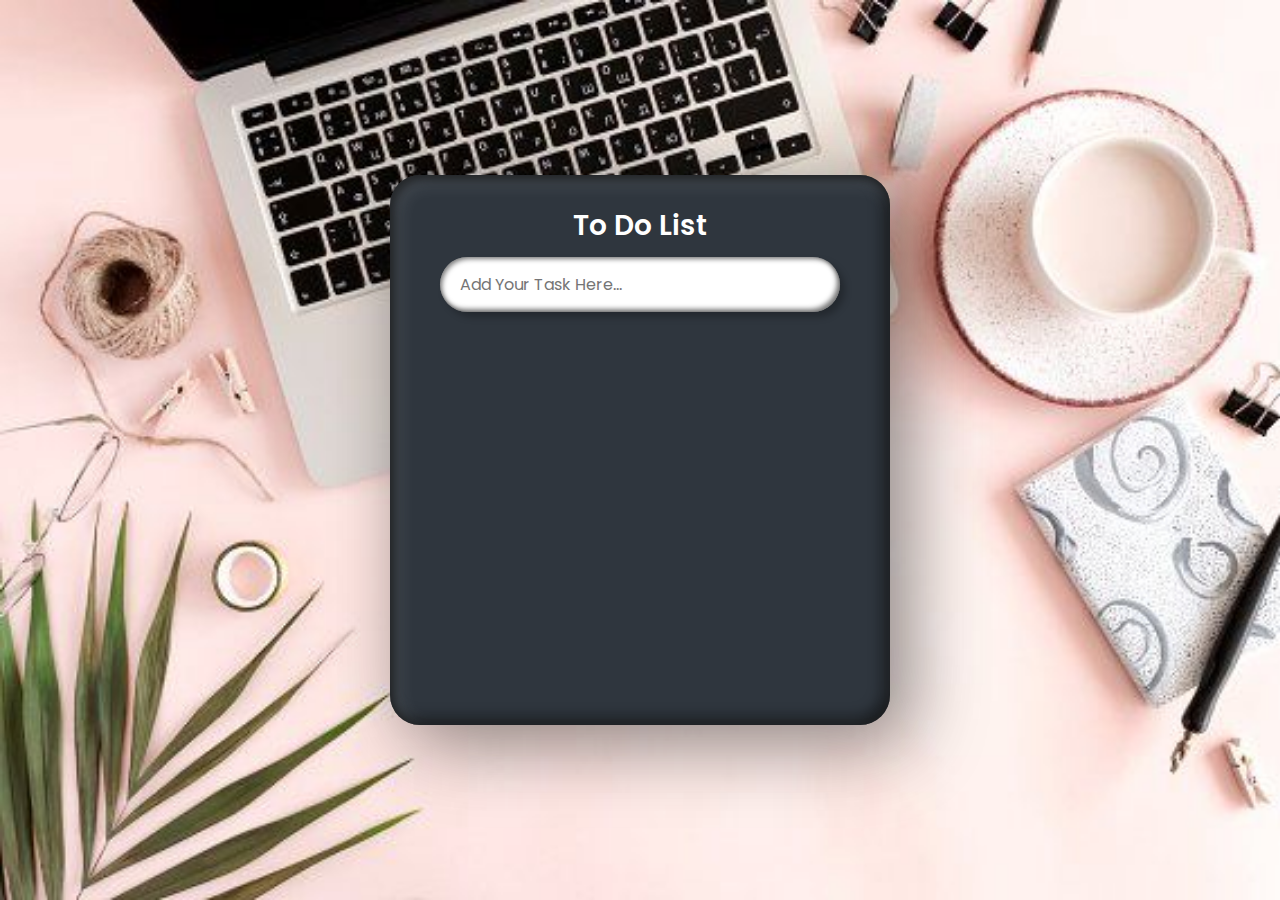
<file: index.html>
<!DOCTYPE html>
<html lang="en">

<head>
  <meta charset="UTF-8">
  <meta name="viewport" content="width=device-width, initial-scale=1.0">
  <title>To-Do List</title>
  <link rel="stylesheet" href="todo.css">
</head>

<body>
  <div class="container">
    <div class="box">
      <h2>To Do List</h2>
      <input type="text" placeholder="Add Your Task Here..." id="inputBx">
      <ul id="list"></ul>
    </div>
  </div>
  <script>
    let inputBx = document.querySelector('#inputBx');
    let list = document.querySelector('#list');

    inputBx.addEventListener("keyup", function (event) {
      if (event.key == "Enter") {
        if(this.value.trim()){
          addItem(this.value)
          this.value = ""
        }
      }
    })

    let addItem = (inputBx) => {
      let listItem = document.createElement("li");
      listItem.innerHTML = `${inputBx}<i>`;

      listItem.addEventListener("click", function () {
        this.classList.toggle('done');
      })

      listItem.querySelector("i").addEventListener("click",
        function () {
          listItem.remove();
        })

      list.appendChild(listItem);
    }
  </script>
</body>

</html>
</file>
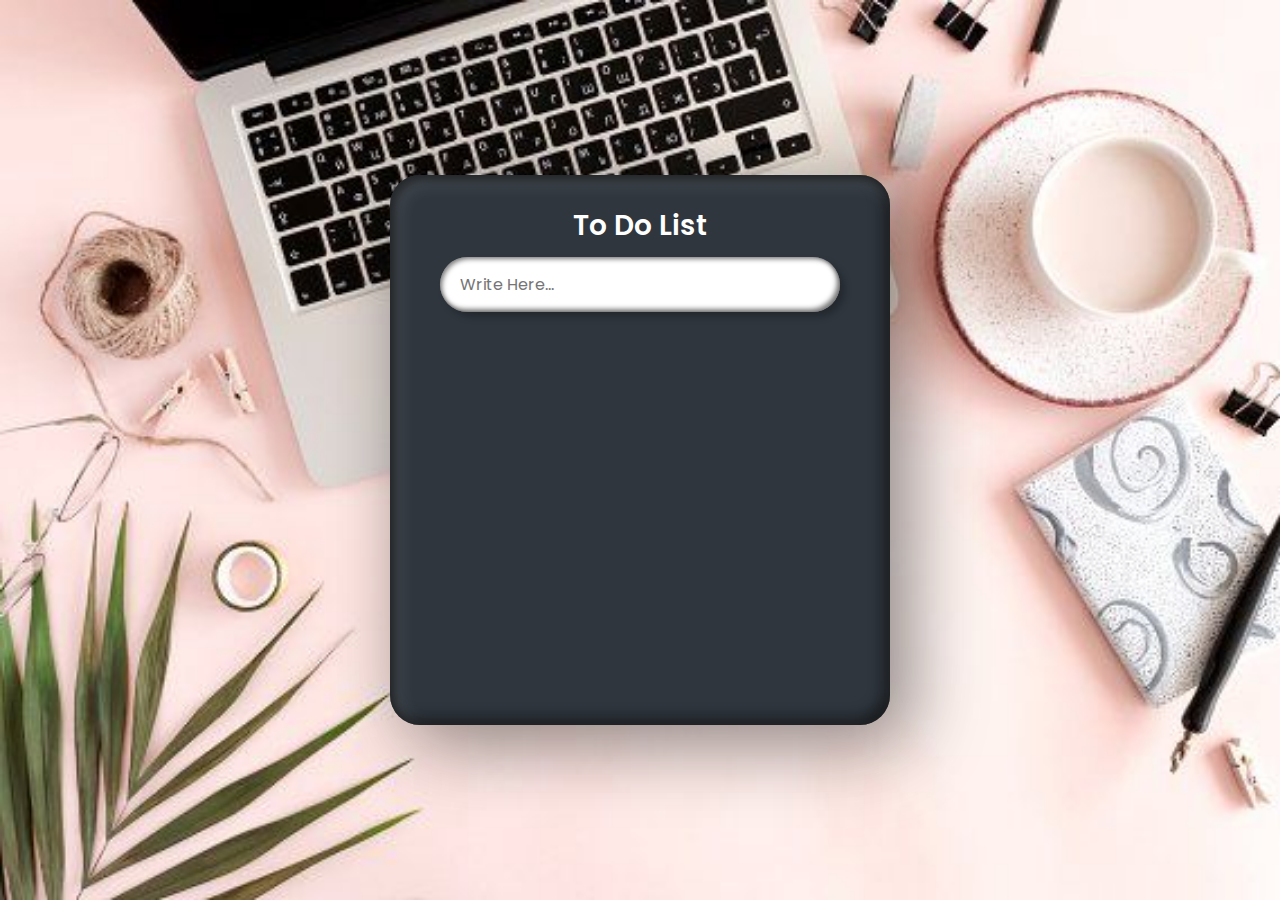
<file: todo.html>
<!DOCTYPE html>
<html lang="en">

<head>
  <meta charset="UTF-8">
  <meta name="viewport" content="width=device-width, initial-scale=1.0">
  <title>To-Do List</title>
  <link rel="stylesheet" href="todo.css">
</head>

<body>
  <div class="container">
    <div class="box">
      <h2>To Do List</h2>
      <input type="text" placeholder="Write Here..." id="inputBx">
      <ul id="list"></ul>
    </div>
  </div>
  <script>
    let inputBx = document.querySelector('#inputBx');
    let list = document.querySelector('#list');

    inputBx.addEventListener("keyup", function (event) {
      if (event.key == "Enter") {
        addItem(this.value)
        this.value = ""
      }
    })

    let addItem = (inputBx) => {
      let listItem = document.createElement("li");
      listItem.innerHTML = `${inputBx}<i>`;

      listItem.addEventListener("click", function () {
        this.classList.toggle('done');
      })

      listItem.querySelector("i").addEventListener("click",
        function () {
          listItem.remove();
        })

      list.appendChild(listItem);
    }
  </script>
</body>

</html>
</file>
<file: todo.css>
@import url('https://fonts.googleapis.com/css?family=Poppins:200,300,400,500,600,700,800,900&display=swap');

* {
  margin: 0px;
  padding: 0px;
  box-sizing: border-box;
  font-family: 'Poppins', sans-serif;
}

body {
  display: flex;
  justify-content: center;
  align-items: center;
  min-height: 100vh;
  background-size: cover; 
  background-image: url("desk.jpg");
  height: 100vh;
}

.box {
  position: relative;
  width: 500px;
  height: 550px;
  border-radius: 30px;
  background: #2f363e;
  padding: 30px 50px;
  box-shadow: 25px 25px 75px rgba(0, 0, 0, 0.25),
    10px 10px 70px rgba(0, 0, 0, 0.25),
    inset 5px 5px 10px rgba(0, 0, 0, 0.5),
    inset 5px 5px 20px rgba(255, 255, 255, 0.2),
    inset -5px -5px 15px rgba(0, 0, 0, 0.75);
}

h2 {
  width: 100%;
  font-weight: 600;
  text-align: center;
  color: #fff;
  font-size: 1.75em;
  margin-bottom: 10px;
}

#inputBx {
  position: relative;
  width: 100%;
  border: none;
  outline: none;
  padding: 15px 20px;
  border-radius: 30px;
  font-size: 1em;
  box-shadow: 5px 5px 7px rgba(0, 0, 0, 0.25), inset 2px 2px 5px rgba(0, 0, 0, 0.5), inset -3px -3px 5px rgba(0, 0, 0, 0.5);
}

.box li {
  position: relative;
  display: flex;
  align-items: center;
  background: #1f83f2;
  width: 350px;
  margin: 15px 0;
  padding: 10px 10px 10px 45px;
  min-height: 45px;
  cursor: pointer;
  border-radius: 22.5px;
  color: #fff;
  box-shadow: 5px 5px 7px rgba(0, 0, 0, 0.25), inset 2px 2px 5px rgba(0, 0, 0, 0.5), inset -3px -3px 5px rgba(0, 0, 0, 0.5);
}

.box li i {
  position: absolute;
  right: -40px;
  width: 30px;
  height: 30px;
  display: flex;
  justify-content: center;
  align-items: center;
  background: #ff2c74;
  border-radius: 50%;
  box-shadow: 5px 5px 7px rgba(0, 0, 0, 0.25), inset 2px 2px 5px rgba(0, 0, 0, 0.5), inset -3px -3px 5px rgba(0, 0, 0, 0.5);
}

.box li i::before {
  content: '';
  position: absolute;
  width: 15px;
  height: 2px;
  background: #fff;
  transform: rotate(45deg);
}

.box li i::after {
  content: '';
  position: absolute;
  width: 15px;
  height: 2px;
  background: #fff;
  transform: rotate(-45deg);
}

.box li::before {
  content: '';
  position: absolute;
  top: 7.5px;
  left: 8px;
  right: 1.2px;
  width: 30px;
  height: 30px;
  background: #2f363e;
  border-radius: 50%;
}

.box li.done {
  background: #607d8b;
}

.box li.done:after {
  content: '';
  position: absolute;
  top: 17px;
  left: 16.3px;
  width: 12px;
  height: 6px;
  border-left: 2px solid #fff;
  border-bottom: 2px solid #fff;
  transform: rotate(315deg);
}

#list {
  position: relative;
  margin-top: 20px;
  height: 350px;
  overflow-y: auto;
  overflow-x: auto;
  padding-right: 10px;
  /* overflow: hidden; */
  border: none;
  outline: none;
}

::-webkit-scrollbar-track {
  box-shadow: inset 0 0 15px 0 rgba(0, 0, 0, 0.5);
}

::-webkit-scrollbar {
  width: 5px;
}

::-webkit-scrollbar-thumb {
  background: #fff;
}
</file>
